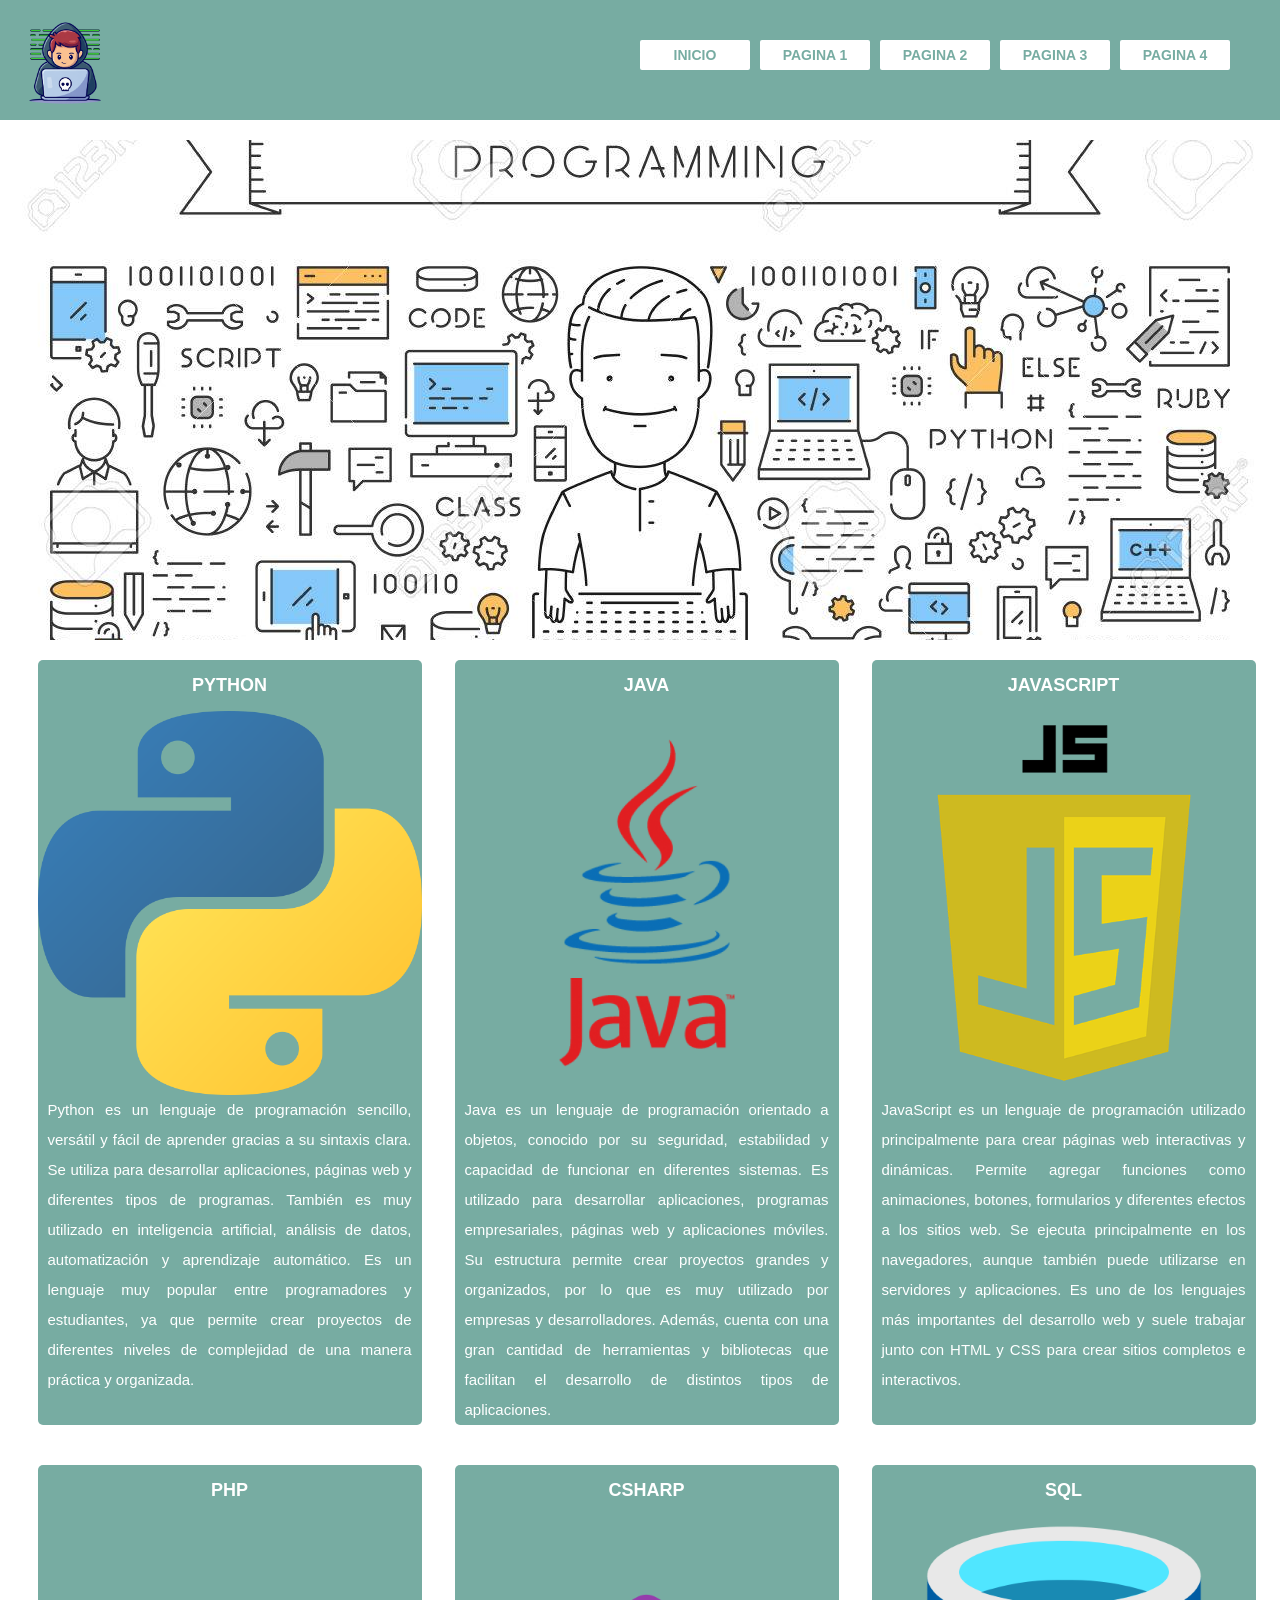
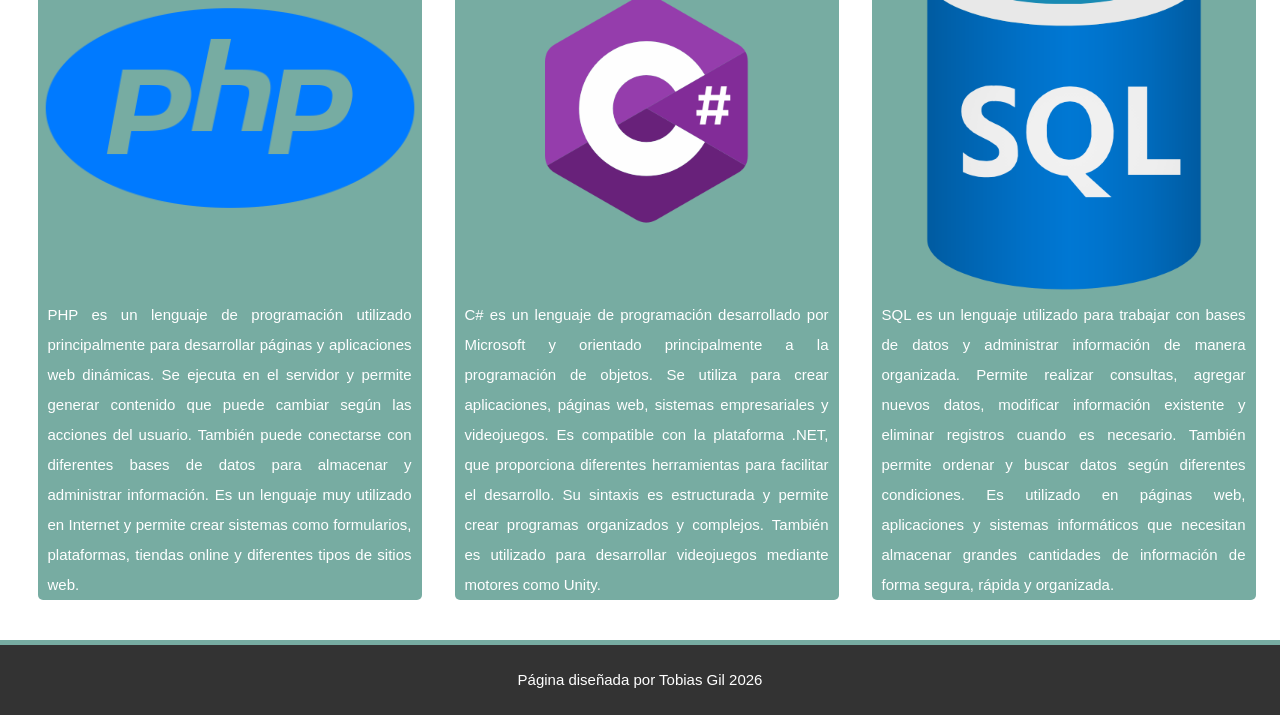
<file: LenguajesProyecto-Gil,Tobias/index.html>
<!DOCTYPE html>
<html lang="es">
<head>
    <meta charset="UTF-8">
    <meta name="viewport" content="width=device-width, initial-scale=1.0">
    <title>Lenguajes de programacion</title>
    <link href="style.css" rel="stylesheet" type="text/css">
    <link rel="icon" href="img/logo2.png" type="image/webp">
</head>
<body>

    <header id="header">
        <div id="encabezado">
            <!-- <h1 id="titulo">Lenguajes de programacion</h1> -->
            <img src="img/logo2.png"  id="logo" alt="Logo" />
            <nav id="menu">
                <ul class="button">
                    <li><a href="index.html">Inicio</a></li>
                    <li><a href="pagina1.html">Pagina 1</a></li>
                    <li><a href="pagina2.html">Pagina 2</a></li>
                    <li><a href="pagina3.html">Pagina 3</a></li>
                    <li><a href="pagina4.html">Pagina 4</a></li>
                </ul>
            </nav>
        </div>
    </header>

    <div id="banner"></div>
    
    <div id="centro">
        <div class="cajas">
            <h3>PYTHON</h3>
            <img src="img/python.webp" alt="python" />
            <p>
                Python es un lenguaje de programación sencillo, versátil y fácil de aprender gracias a su sintaxis clara. Se utiliza para desarrollar aplicaciones, páginas web y diferentes tipos de programas. También es muy utilizado en inteligencia artificial, análisis de datos, automatización y aprendizaje automático. Es un lenguaje muy popular entre programadores y estudiantes, ya que permite crear proyectos de diferentes niveles de complejidad de una manera práctica y organizada.
            </p>
        </div>

        <div class="cajas">
            <h3>JAVA</h3>
            <img src="img/pngwing.com.png" alt="java" />
            <p>
                Java es un lenguaje de programación orientado a objetos, conocido por su seguridad, estabilidad y capacidad de funcionar en diferentes sistemas. Es utilizado para desarrollar aplicaciones, programas empresariales, páginas web y aplicaciones móviles. Su estructura permite crear proyectos grandes y organizados, por lo que es muy utilizado por empresas y desarrolladores. Además, cuenta con una gran cantidad de herramientas y bibliotecas que facilitan el desarrollo de distintos tipos de aplicaciones.
            </p>
        </div>

        <div class="cajas">
            <h3>JAVASCRIPT</h3>
            <img src="img/javascript.png" alt="javascript" />
            <p>
                JavaScript es un lenguaje de programación utilizado principalmente para crear páginas web interactivas y dinámicas. Permite agregar funciones como animaciones, botones, formularios y diferentes efectos a los sitios web. Se ejecuta principalmente en los navegadores, aunque también puede utilizarse en servidores y aplicaciones. Es uno de los lenguajes más importantes del desarrollo web y suele trabajar junto con HTML y CSS para crear sitios completos e interactivos.
            </p>
        </div>
  
        <div class="cajas">
            <h3>PHP</h3>
            <img src="img/php.png" alt="php" />
            <p>
                PHP es un lenguaje de programación utilizado principalmente para desarrollar páginas y aplicaciones web dinámicas. Se ejecuta en el servidor y permite generar contenido que puede cambiar según las acciones del usuario. También puede conectarse con diferentes bases de datos para almacenar y administrar información. Es un lenguaje muy utilizado en Internet y permite crear sistemas como formularios, plataformas, tiendas online y diferentes tipos de sitios web.
            </p>
        </div>

        <div class="cajas">
            <h3>CSHARP</h3>
            <img src="img/csharp.png" alt="csharp" />
            <p>
                C# es un lenguaje de programación desarrollado por Microsoft y orientado principalmente a la programación de objetos. Se utiliza para crear aplicaciones, páginas web, sistemas empresariales y videojuegos. Es compatible con la plataforma .NET, que proporciona diferentes herramientas para facilitar el desarrollo. Su sintaxis es estructurada y permite crear programas organizados y complejos. También es utilizado para desarrollar videojuegos mediante motores como Unity.
            </p>
        </div>

        <div class="cajas">
            <h3>SQL</h3>
            <img src="img/sql-database.png" alt="sql" />
            <p>
                SQL es un lenguaje utilizado para trabajar con bases de datos y administrar información de manera organizada. Permite realizar consultas, agregar nuevos datos, modificar información existente y eliminar registros cuando es necesario. También permite ordenar y buscar datos según diferentes condiciones. Es utilizado en páginas web, aplicaciones y sistemas informáticos que necesitan almacenar grandes cantidades de información de forma segura, rápida y organizada.
            </p>
        </div>

      </div>

        <div id="footer">
            <p>Página diseñada por Tobias Gil 2026</p>
        </div>
</body>
</html>
</file>
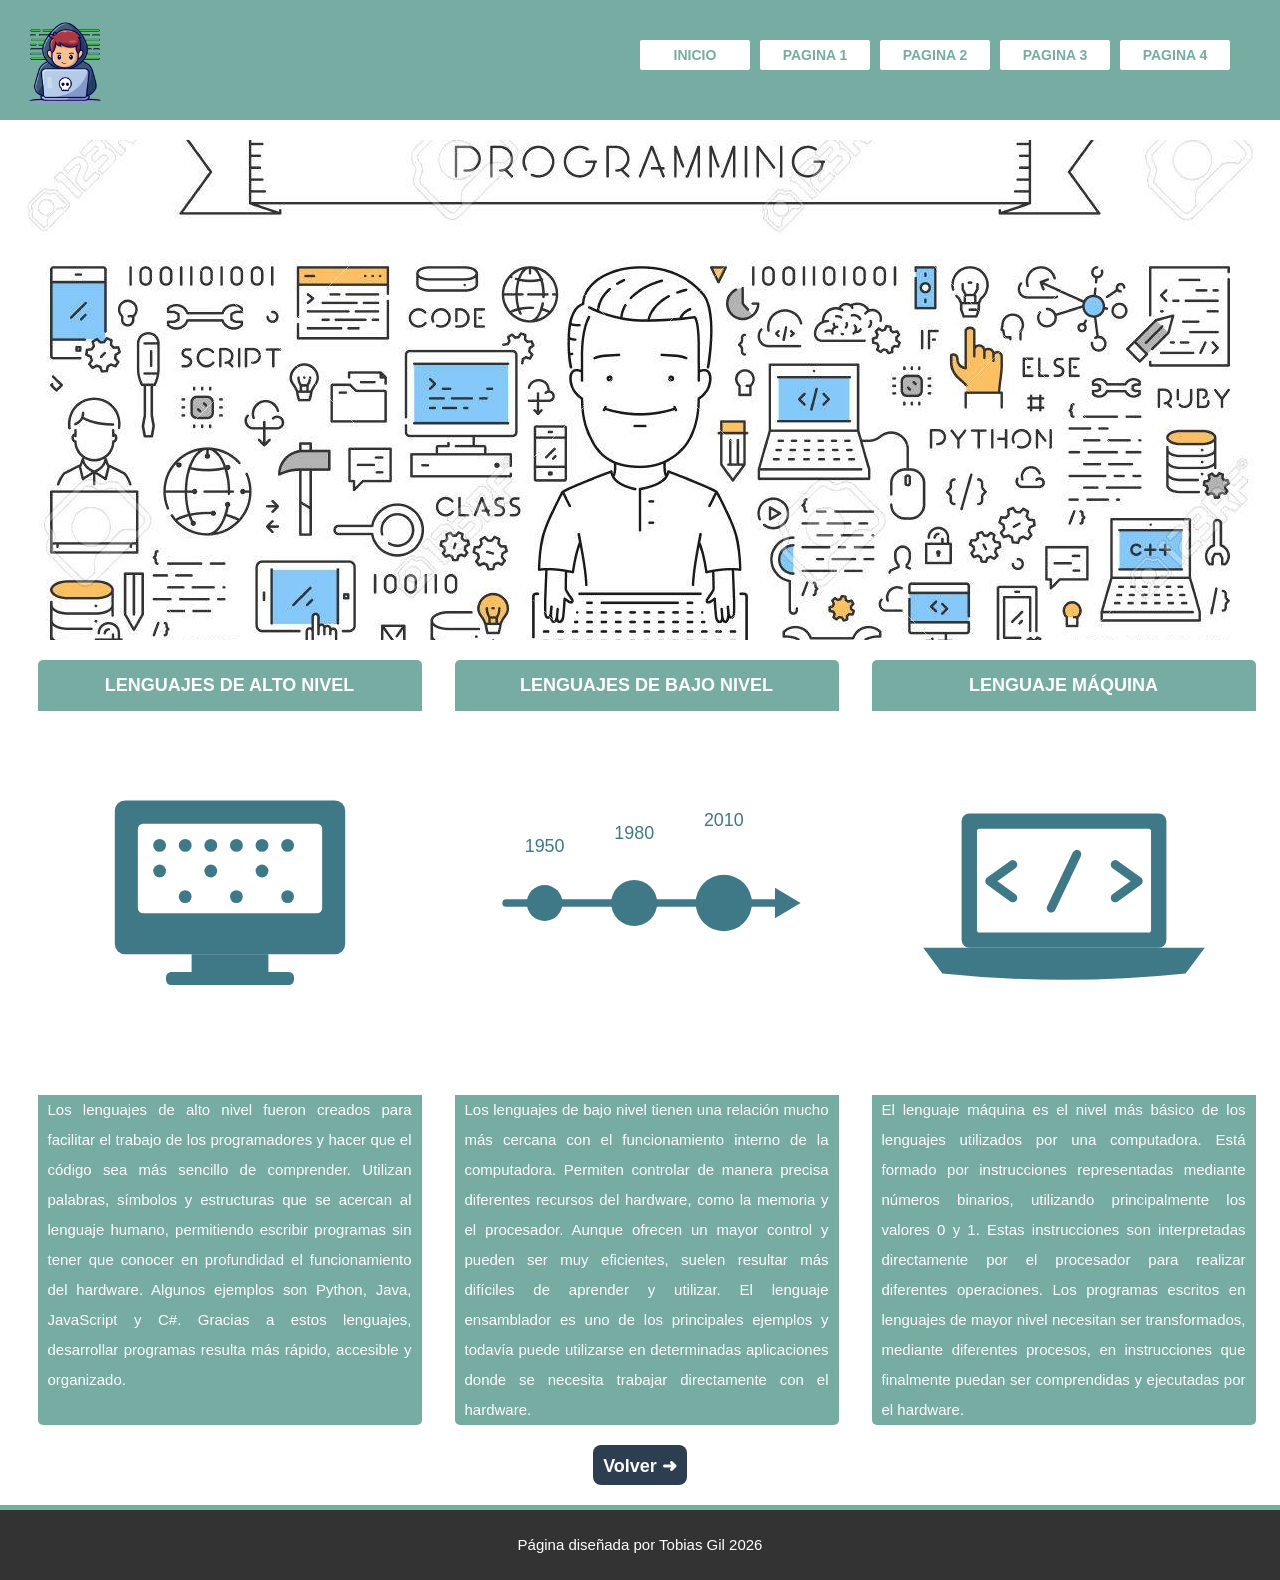
<file: LenguajesProyecto-Gil,Tobias/pagina1.html>
<!DOCTYPE html>
<html lang="es">
<head>
    <meta charset="UTF-8">
    <meta name="viewport" content="width=device-width, initial-scale=1.0">
    <title>Tipos de lenguajes de programación</title>
    <link href="style.css" rel="stylesheet" type="text/css">
    <link rel="icon" href="img/logo2.png" type="image/webp">
</head>
<body>
    <header id="header">
        <div id="encabezado">
            <img src="img/logo2.png"  id="logo" alt="Logo" />
            <nav id="menu">
                <ul class="button">
                    <li><a href="index.html">Inicio</a></li>
                    <li><a href="pagina1.html">Pagina 1</a></li>
                    <li><a href="pagina2.html">Pagina 2</a></li>
                    <li><a href="pagina3.html">Pagina 3</a></li>
                    <li><a href="pagina4.html">Pagina 4</a></li>
                </ul>
            </nav>
        </div>
    </header>

  <div id="banner"></div> 

    <div id="centro">
        <div class="cajas">
            <h3>Lenguajes de alto nivel</h3>
            <img src="img/hist-origenes.svg" alt="historia programacion" />
            <p>
                Los lenguajes de alto nivel fueron creados para facilitar el trabajo de los programadores y hacer que el código sea más sencillo de comprender. Utilizan palabras, símbolos y estructuras que se acercan al lenguaje humano, permitiendo escribir programas sin tener que conocer en profundidad el funcionamiento del hardware. Algunos ejemplos son Python, Java, JavaScript y C#. Gracias a estos lenguajes, desarrollar programas resulta más rápido, accesible y organizado.
            </p>
        </div>

        <div class="cajas">
            <h3>Lenguajes de bajo nivel</h3>
            <img src="img/hist-evolucion.svg" alt="evolucion lenguajes" />
            <p>
                Los lenguajes de bajo nivel tienen una relación mucho más cercana con el funcionamiento interno de la computadora. Permiten controlar de manera precisa diferentes recursos del hardware, como la memoria y el procesador. Aunque ofrecen un mayor control y pueden ser muy eficientes, suelen resultar más difíciles de aprender y utilizar. El lenguaje ensamblador es uno de los principales ejemplos y todavía puede utilizarse en determinadas aplicaciones donde se necesita trabajar directamente con el hardware.
            </p>
        </div>

        <div class="cajas">
            <h3>Lenguaje máquina</h3>
            <img src="img/hist-actual.svg" alt="programacion actual" />
            <p>
                El lenguaje máquina es el nivel más básico de los lenguajes utilizados por una computadora. Está formado por instrucciones representadas mediante números binarios, utilizando principalmente los valores 0 y 1. Estas instrucciones son interpretadas directamente por el procesador para realizar diferentes operaciones. Los programas escritos en lenguajes de mayor nivel necesitan ser transformados, mediante diferentes procesos, en instrucciones que finalmente puedan ser comprendidas y ejecutadas por el hardware.
            </p>
        </div>

    </div>

    <div class="centro">
        <a href="index.html"><button class="btn">Volver ➜</button></a>
    </div>

    <div id="footer">
        <p>Página diseñada por Tobias Gil 2026</p>
    </div>
</body>
</html>
</file>
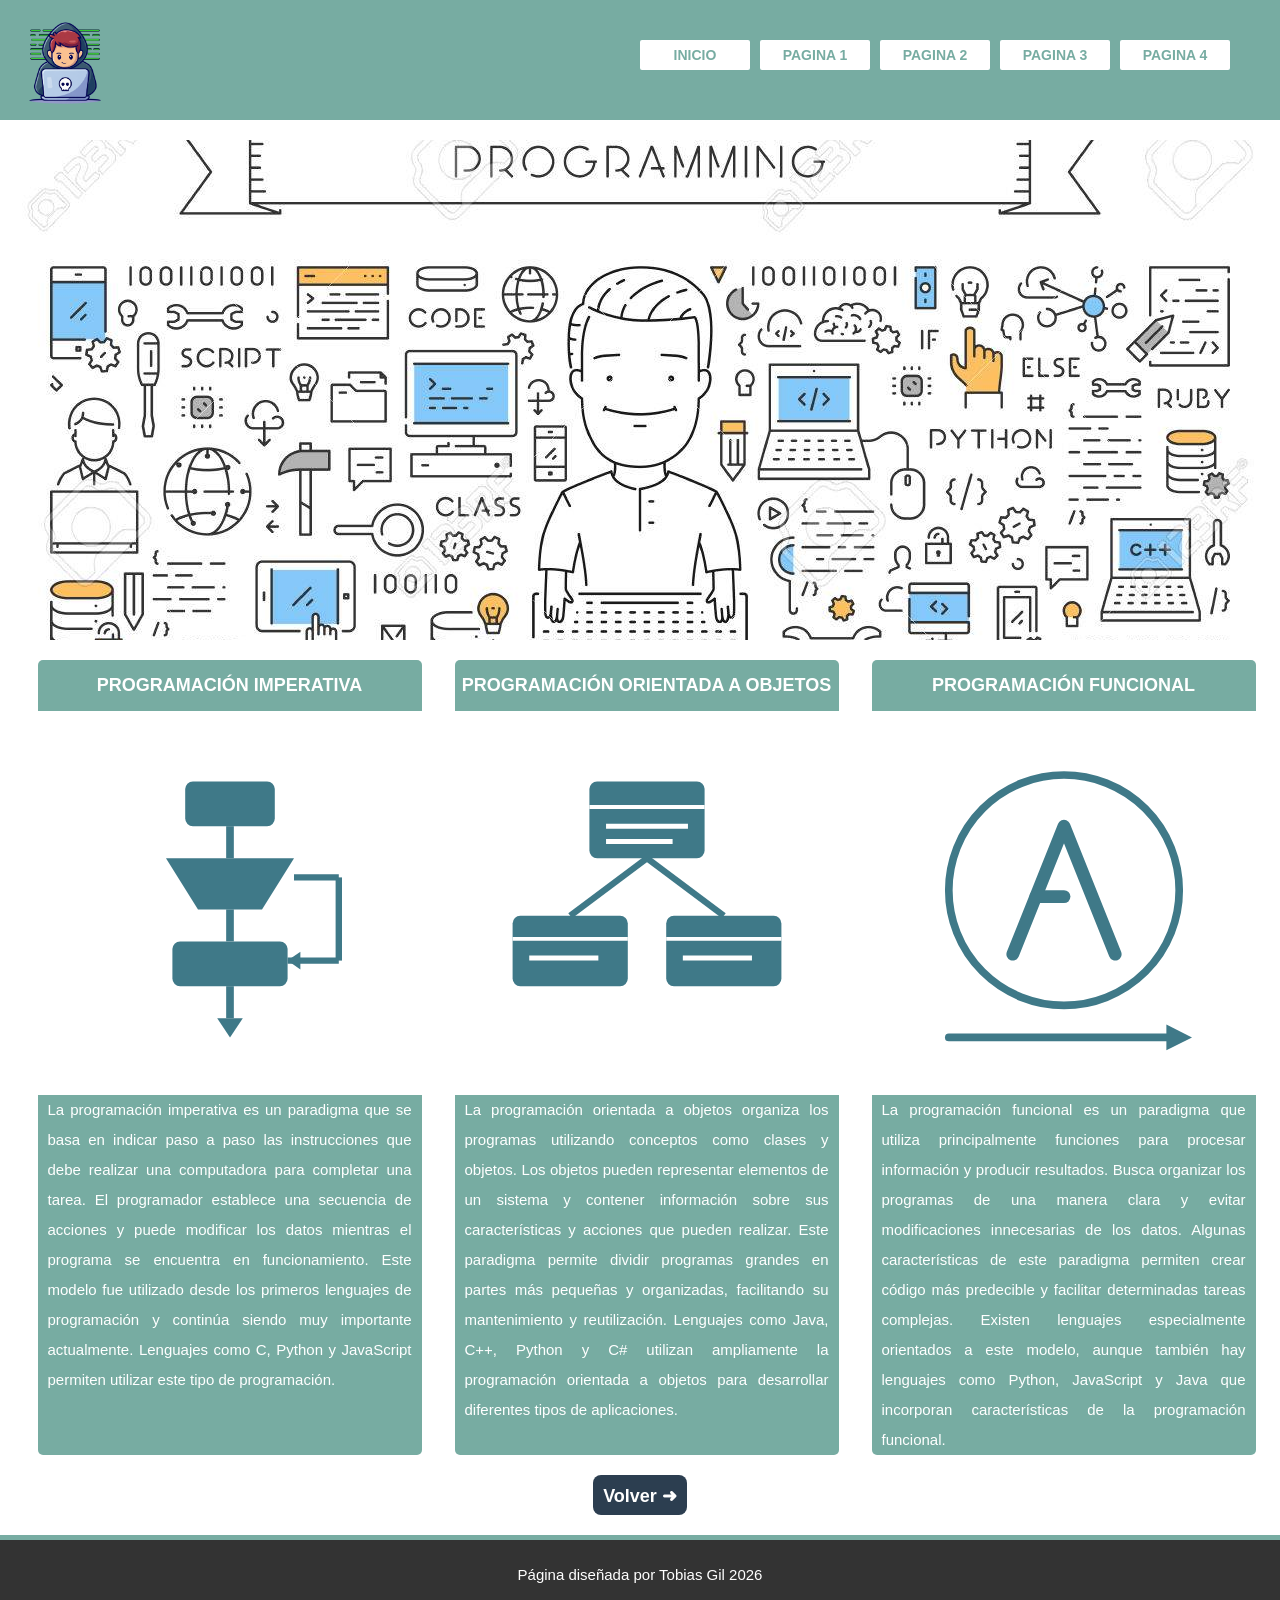
<file: LenguajesProyecto-Gil,Tobias/pagina2.html>
<!DOCTYPE html>
<html lang="es">
<head>
    <meta charset="UTF-8">
    <meta name="viewport" content="width=device-width, initial-scale=1.0">
    <title>Paradigmas de programacion</title>
    <link href="style.css" rel="stylesheet" type="text/css">
    <link rel="icon" href="img/logo2.png" type="image/webp">
</head>
<body>
    <header id="header">
        <div id="encabezado">
            <img src="img/logo2.png"  id="logo" alt="Logo" />
            <nav id="menu">
                <ul class="button">
                    <li><a href="index.html">Inicio</a></li>
                    <li><a href="pagina1.html">Pagina 1</a></li>
                    <li><a href="pagina2.html">Pagina 2</a></li>
                    <li><a href="pagina3.html">Pagina 3</a></li>
                    <li><a href="pagina4.html">Pagina 4</a></li>
                </ul>
            </nav>
        </div>
    </header>

    <div id="banner"></div> 

    <div id="centro">
        <div class="cajas">
            <h3>Programación imperativa</h3>
            <img src="img/parad-estructurada.svg" alt="programacion estructurada" />
            <p>
               La programación imperativa es un paradigma que se basa en indicar paso a paso las instrucciones que debe realizar una computadora para completar una tarea. El programador establece una secuencia de acciones y puede modificar los datos mientras el programa se encuentra en funcionamiento. Este modelo fue utilizado desde los primeros lenguajes de programación y continúa siendo muy importante actualmente. Lenguajes como C, Python y JavaScript permiten utilizar este tipo de programación.
            </p>
        </div>

        <div class="cajas">
            <h3>Programación orientada a objetos</h3>
            <img src="img/parad-poo.svg" alt="poo" />
            <p>
                La programación orientada a objetos organiza los programas utilizando conceptos como clases y objetos. Los objetos pueden representar elementos de un sistema y contener información sobre sus características y acciones que pueden realizar. Este paradigma permite dividir programas grandes en partes más pequeñas y organizadas, facilitando su mantenimiento y reutilización. Lenguajes como Java, C++, Python y C# utilizan ampliamente la programación orientada a objetos para desarrollar diferentes tipos de aplicaciones.
            </p>
        </div>

        <div class="cajas">
            <h3>Programación funcional</h3>
            <img src="img/parad-funcional.svg" alt="programacion funcional" />
            <p>
                La programación funcional es un paradigma que utiliza principalmente funciones para procesar información y producir resultados. Busca organizar los programas de una manera clara y evitar modificaciones innecesarias de los datos. Algunas características de este paradigma permiten crear código más predecible y facilitar determinadas tareas complejas. Existen lenguajes especialmente orientados a este modelo, aunque también hay lenguajes como Python, JavaScript y Java que incorporan características de la programación funcional.
            </p>
        </div>

    </div>

    <div class="centro">
        <a href="index.html"><button class="btn">Volver ➜</button></a>
    </div>

    <div id="footer">
        <p>Página diseñada por Tobias Gil 2026</p>
    </div>
</body>
</html>
</file>
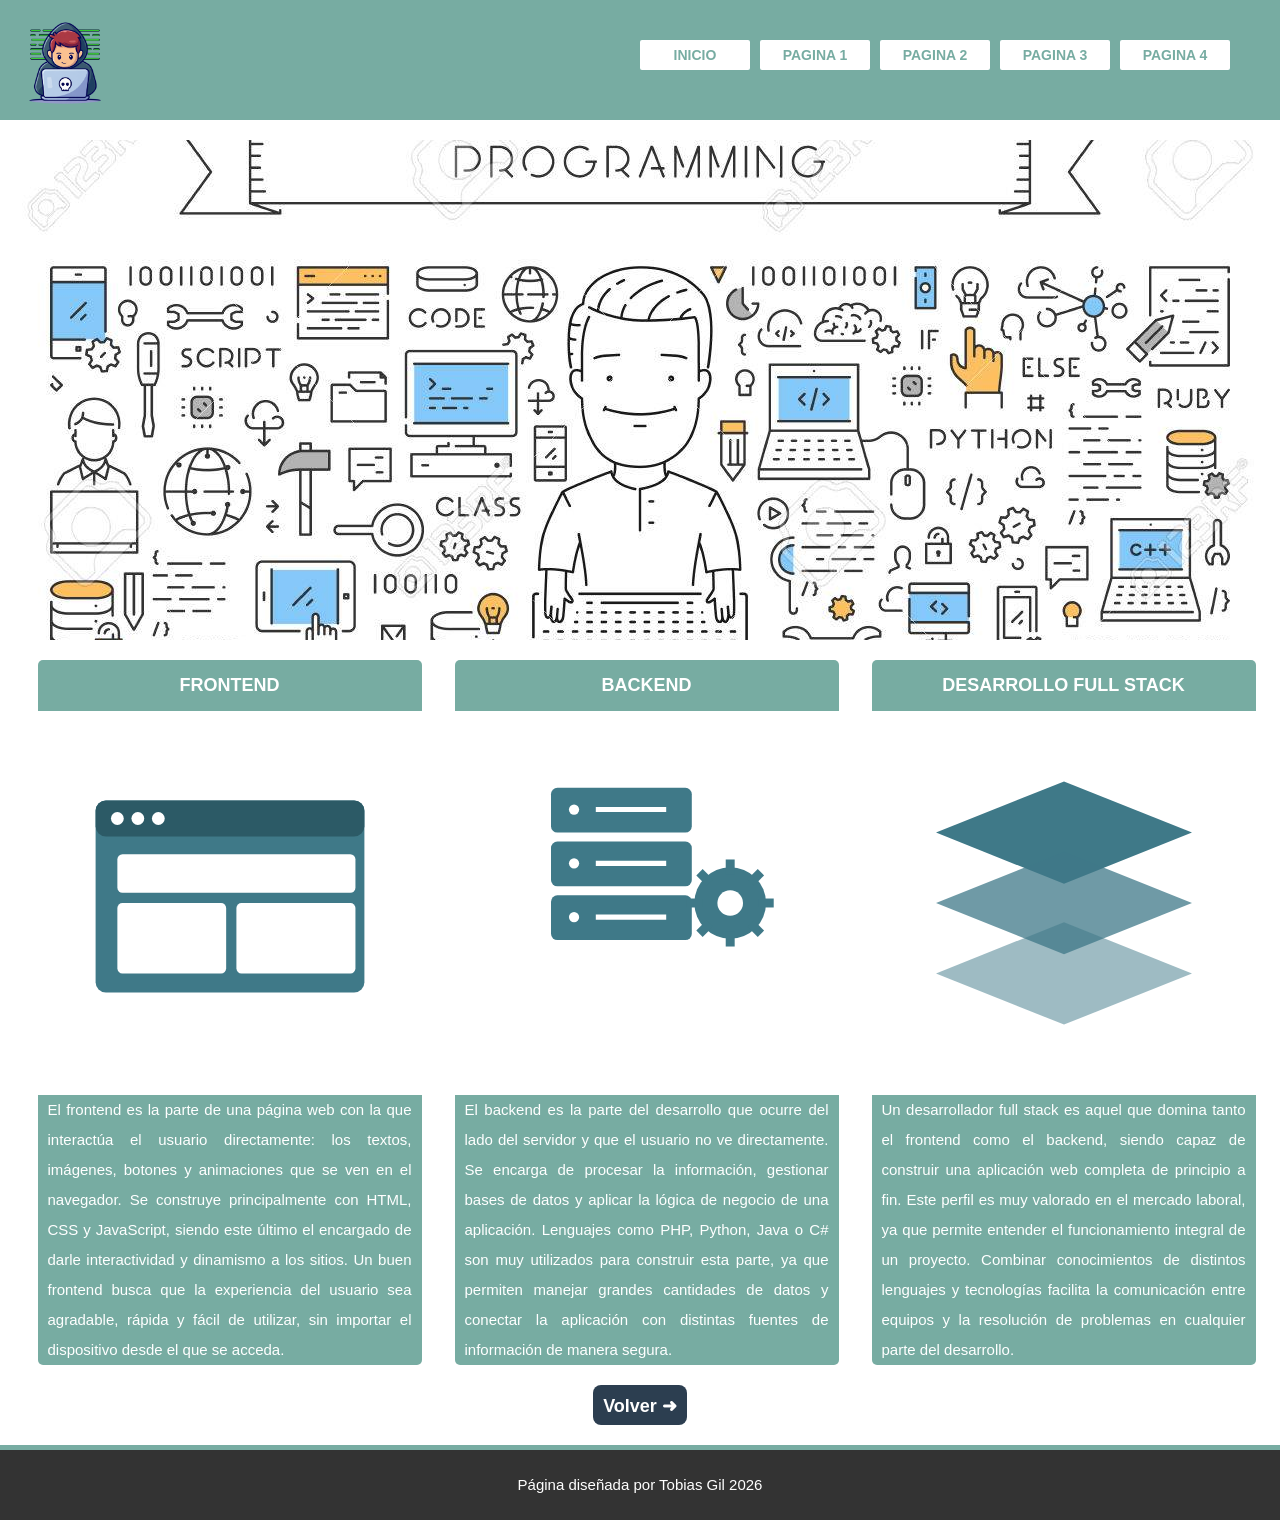
<file: LenguajesProyecto-Gil,Tobias/pagina3.html>
<!DOCTYPE html>
<html lang="es">
<head>
    <meta charset="UTF-8">
    <meta name="viewport" content="width=device-width, initial-scale=1.0">
    <title>Desarrollo web: frontend y backend</title>
    <link href="style.css" rel="stylesheet" type="text/css">
    <link rel="icon" href="img/logo2.png" type="image/webp">
</head>
<body>
    <header id="header">
        <div id="encabezado">
            <img src="img/logo2.png"  id="logo" alt="Logo" />
                <nav id="menu">
                <ul class="button">
                    <li><a href="index.html">Inicio</a></li>
                    <li><a href="pagina1.html">Pagina 1</a></li>
                    <li><a href="pagina2.html">Pagina 2</a></li>
                    <li><a href="pagina3.html">Pagina 3</a></li>
                    <li><a href="pagina4.html">Pagina 4</a></li>
                </ul>
                </nav>
        </div>
    </header>

 <div id="banner"></div>

    <div id="centro">
        <div class="cajas">
            <h3>Frontend</h3>
            <img src="img/frontend.svg" alt="frontend" />
            <p>
                El frontend es la parte de una página web con la que interactúa el usuario directamente: los textos, imágenes, botones y animaciones que se ven en el navegador. Se construye principalmente con HTML, CSS y JavaScript, siendo este último el encargado de darle interactividad y dinamismo a los sitios. Un buen frontend busca que la experiencia del usuario sea agradable, rápida y fácil de utilizar, sin importar el dispositivo desde el que se acceda.
            </p>
        </div>

        <div class="cajas">
            <h3>Backend</h3>
            <img src="img/backend.svg" alt="backend" />
            <p>
                El backend es la parte del desarrollo que ocurre del lado del servidor y que el usuario no ve directamente. Se encarga de procesar la información, gestionar bases de datos y aplicar la lógica de negocio de una aplicación. Lenguajes como PHP, Python, Java o C# son muy utilizados para construir esta parte, ya que permiten manejar grandes cantidades de datos y conectar la aplicación con distintas fuentes de información de manera segura.
            </p>
        </div>

        <div class="cajas">
            <h3>Desarrollo full stack</h3>
            <img src="img/fullstack.svg" alt="full stack" />
            <p>
                Un desarrollador full stack es aquel que domina tanto el frontend como el backend, siendo capaz de construir una aplicación web completa de principio a fin. Este perfil es muy valorado en el mercado laboral, ya que permite entender el funcionamiento integral de un proyecto. Combinar conocimientos de distintos lenguajes y tecnologías facilita la comunicación entre equipos y la resolución de problemas en cualquier parte del desarrollo.
            </p>
        </div>

    </div>
    
    <div class="centro">
        <a href="index.html"><button class="btn">Volver ➜</button></a>
    </div>

    <div id="footer">
        <p>Página diseñada por Tobias Gil 2026</p>
    </div>
</body>
</html>
</file>
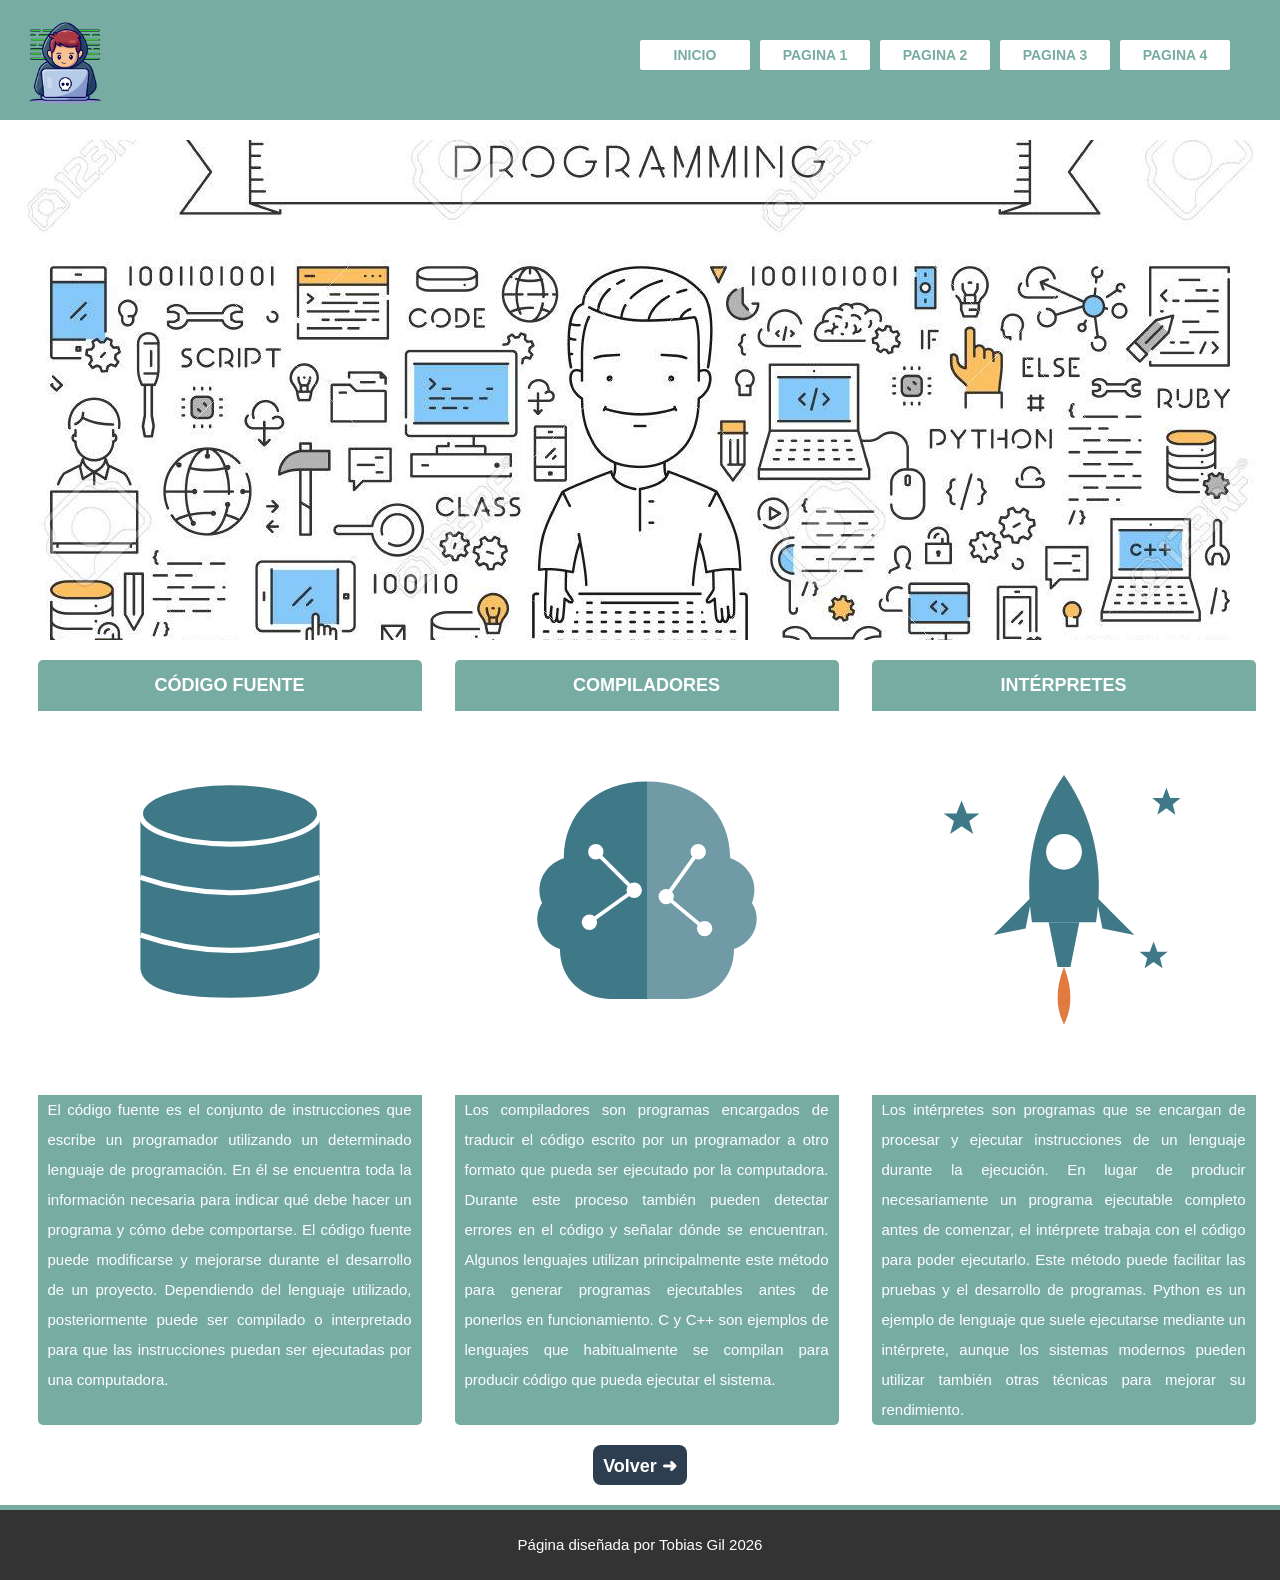
<file: LenguajesProyecto-Gil,Tobias/pagina4.html>
<!DOCTYPE html>
<html lang="es">
<head>
    <meta charset="UTF-8">
    <meta name="viewport" content="width=device-width, initial-scale=1.0">
    <title>Ejecución de los programas</title>
    <link href="style.css" rel="stylesheet" type="text/css">
    <link rel="icon" href="img/logo2.png" type="image/webp">
</head>
<body>
    <header id="header">
        <div id="encabezado">
            <img src="img/logo2.png"  id="logo" alt="Logo" />
            <nav id="menu">
                <ul class="button">
                    <li><a href="index.html">Inicio</a></li>
                    <li><a href="pagina1.html">Pagina 1</a></li>
                    <li><a href="pagina2.html">Pagina 2</a></li>
                    <li><a href="pagina3.html">Pagina 3</a></li>
                    <li><a href="pagina4.html">Pagina 4</a></li>
                </ul>
            </nav>
        </div>
    </header>

    <div id="banner"></div>

    <div id="centro">
        <div class="cajas">
            <h3>Código fuente</h3>
            <img src="img/bd.svg" alt="bases de datos" />
            <p>
                El código fuente es el conjunto de instrucciones que escribe un programador utilizando un determinado lenguaje de programación. En él se encuentra toda la información necesaria para indicar qué debe hacer un programa y cómo debe comportarse. El código fuente puede modificarse y mejorarse durante el desarrollo de un proyecto. Dependiendo del lenguaje utilizado, posteriormente puede ser compilado o interpretado para que las instrucciones puedan ser ejecutadas por una computadora.
            </p>
        </div>
   
        <div class="cajas">
            <h3>Compiladores</h3>
            <img src="img/ia.svg" alt="inteligencia artificial" />
            <p>
                Los compiladores son programas encargados de traducir el código escrito por un programador a otro formato que pueda ser ejecutado por la computadora. Durante este proceso también pueden detectar errores en el código y señalar dónde se encuentran. Algunos lenguajes utilizan principalmente este método para generar programas ejecutables antes de ponerlos en funcionamiento. C y C++ son ejemplos de lenguajes que habitualmente se compilan para producir código que pueda ejecutar el sistema.
            </p>
        </div>
  
        <div class="cajas">
            <h3>Intérpretes</h3>
            <img src="img/futuro.svg" alt="futuro de la programacion" />
            <p>
                Los intérpretes son programas que se encargan de procesar y ejecutar instrucciones de un lenguaje durante la ejecución. En lugar de producir necesariamente un programa ejecutable completo antes de comenzar, el intérprete trabaja con el código para poder ejecutarlo. Este método puede facilitar las pruebas y el desarrollo de programas. Python es un ejemplo de lenguaje que suele ejecutarse mediante un intérprete, aunque los sistemas modernos pueden utilizar también otras técnicas para mejorar su rendimiento.
            </p>
        </div>

    </div>

    <div class="centro">
        <a href="index.html"><button class="btn">Volver ➜</button></a>
    </div>

    <div id="footer">
        <p>Página diseñada por Tobias Gil 2026</p>
    </div>
</body>
</html>
</file>
<file: LenguajesProyecto-Gil,Tobias/style.css>
@charset "utf-8";

*{
	margin:0px; 
	border:0px; 
	padding:0px; 
}

body {
	background-color: #ffffff; 
}

#footer {
  text-align: center;
  padding: 20px;
  background-color: #333;
  color: #fff;
  font-size: 14px;
  margin-top: 20px;
  border-top: 5px solid #77aca2;
}

#footer p {
	text-align: center;
}

.button {
    display: flex;
    gap: 10px;
    margin: 0;
    padding: 0;
}

.button li a {
    background: white;
    color: #468189;
    font-size: 1rem;
    border-radius: 2px;
    cursor: pointer;
    transition: background 0.2s, transform 0.2s;
    text-decoration: none;
    text-align: center;
    display: flex;
}

.button li a:hover {
	background-color: #468189; 
	color: white;
	transform: scale(1.25);   
	transition: background-color 0.3s, transform 0.2s; 
}

#logo {
    margin-top: 10px;
	margin-bottom: 10px;
	margin-left: 15px;
   width: 100px;
   height: 100px;
}

#encabezado {
    background-color: #77aca2;
    height: 120px;
    position: relative; 
}

#encabezado ul {
   position:  absolute; /* posi respecto a el encabezado (position relative) que es el encabezado*/
    right: 50px;
    top: 40px;
    height: 20px;
    width: auto;
}

#encabezado ul li {
    list-style-type: none;
	}

#encabezado ul li a {
    font-family: "Arial Black", Gadget, sans-serif;
    font-size: 14px;
    font-weight: 600;
    text-transform: uppercase;
    color: #77aca2;
    text-decoration: none;
    width: 110px;
    height: 30px;
    display: flex;
    justify-content: center;
    align-items: center;
    background-color: white;
    border-radius: 2px;
}

#banner{
	background-repeat: no-repeat; 
	background-position: center center; 
	height: 500px; 
	background-image: url(img/banner.jpg); 
    margin-top: 20px;
}


#centro {
    background-color: #ffffff;
    height: auto;
    display: flex;
    flex-wrap: wrap; /* permitir que los elementos pasen a la siguiente fila cuando ya no entran en una sola fila. */
    justify-content: center;
}


.cajas{
	float: left;
	width: 30%;
	margin-top: 20px; 
	margin-right: 10px; 
	margin-bottom: 20px; 
	margin-left: 23px; 
	background-color: #77aca2; 
	color: #FFF; 
    border-radius: 5px;
	}


.cajas img {
	width: 100%; 
	height: auto; 
	display: block; 
	}


p {
	font-family: Tahoma, Geneva, sans-serif; 
	font-size: 15px; 
	color: #FFF; 
	text-align: justify; 
	margin-right: 10px; 
	margin-left: 10px; 
	line-height: 30px; 
}


h3 {
	font-family: Tahoma, Geneva, sans-serif; 
	font-size: 18px; 
	color: white; 
	text-align: center; 
	text-transform: uppercase;
	margin-bottom: 15px; 
	margin-top:15px; 
}


.centro {
	text-align: center;       
}

.btn {
	height: 40px;
	padding: 10px;
	font-size: 18px;             
	font-weight: bold;           
	color: #fff;                 
	background-color: #2c3e50;   
	border-radius: 8px;          
	cursor: pointer;             
	transition: background-color 0.3s, transform 0.2s; 
}

.btn:hover {
	background-color: #1a252f; 
	color: white;
	transform: scale(1.25);   
	transition: background-color 0.3s, transform 0.2s; 
}
</file>
